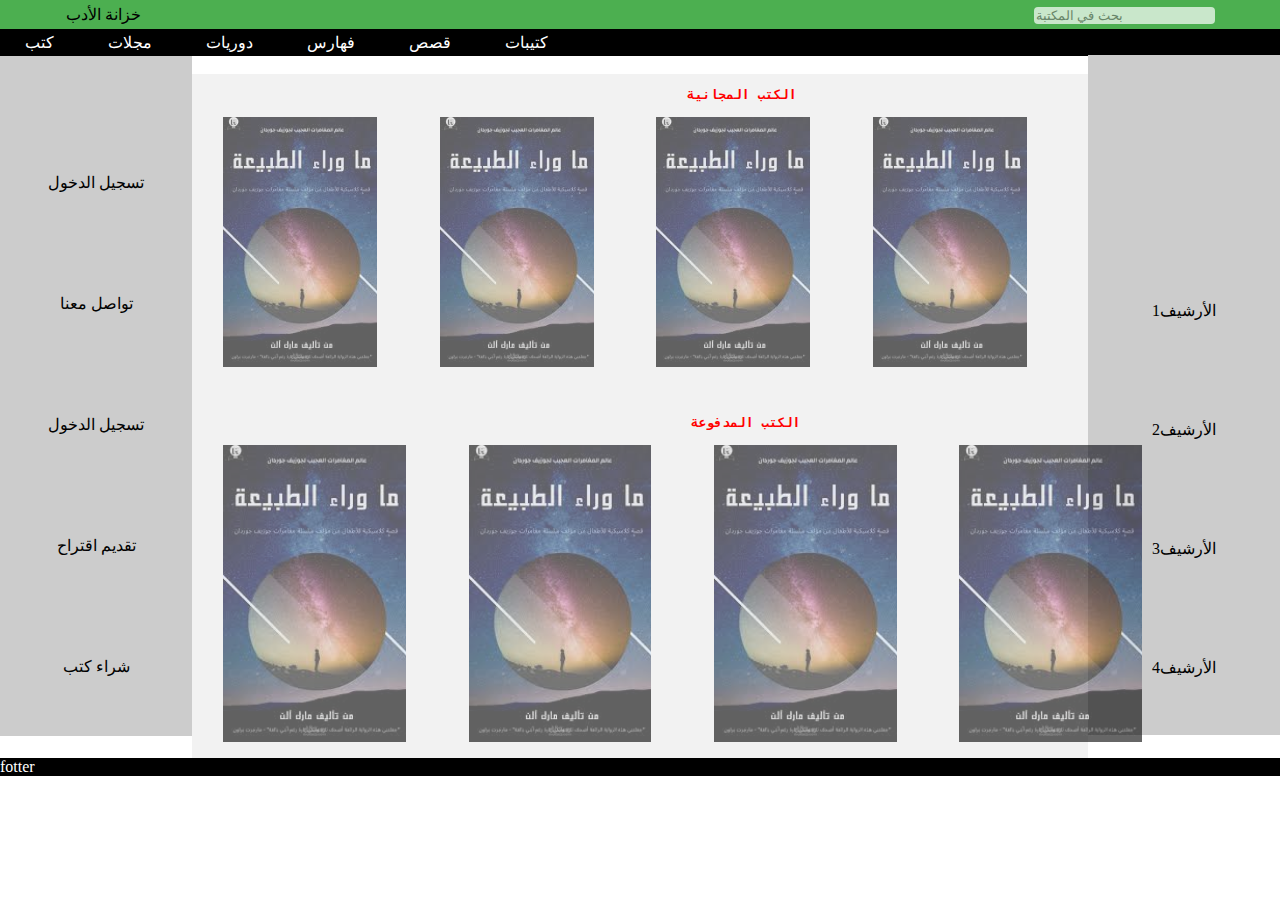
<file: index.html>
<html>
<head>
<title>library_site</title>
<link rel="stylesheet" href="m.css">

</head>
 
<body>
<div id="h">خزانة الأدب <input type="search" placeholder="بحث في المكتبة"></div>

<div id="n">
<a href="#">كتب</a>
<a href="#">مجلات</a>
<a href="#">دوريات</a>
<a href="#">فهارس</a>
<a href="#">قصص</a>
<a href="#">كتيبات</a>
</div>

<div id="s"><a href="login.html" target="_blank">تسجيل الدخول</a><br>
<a href="contactus.html"target="_blank">تواصل معنا </a><br>
<a href="#">تسجيل الدخول </a><br>
<a href="#">تقديم اقتراح </a><br>
<a href="#">شراء كتب</a><br>
</div><br>
<div id="m"><pre>                          <b> الكتب المجانية </b>
 
    <img  src="images.jpeg"alt=" أسرار الطبيعة" height=250>        <img  src="images.jpeg"height=250>        <img  src="images.jpeg"height=250>        <img  src="images.jpeg"height=250>         
 


                           <b> الكتب المدفوعة </b>

    <img  src="images.jpeg"alt=" أسرار الطبيعة" height=33%>        <img  src="images.jpeg"height=33%>        <img  src="images.jpeg"height=33%>        <img  src="images.jpeg"height=33%>       
</pre></div><br>
<div id="r"><p>الأرشيف1</p>
<p>الأرشيف2</p><p>الأرشيف3</p><p>الأرشيف4</p></div>
<div id="f">fotter</div>








</body>
</html>
</file>
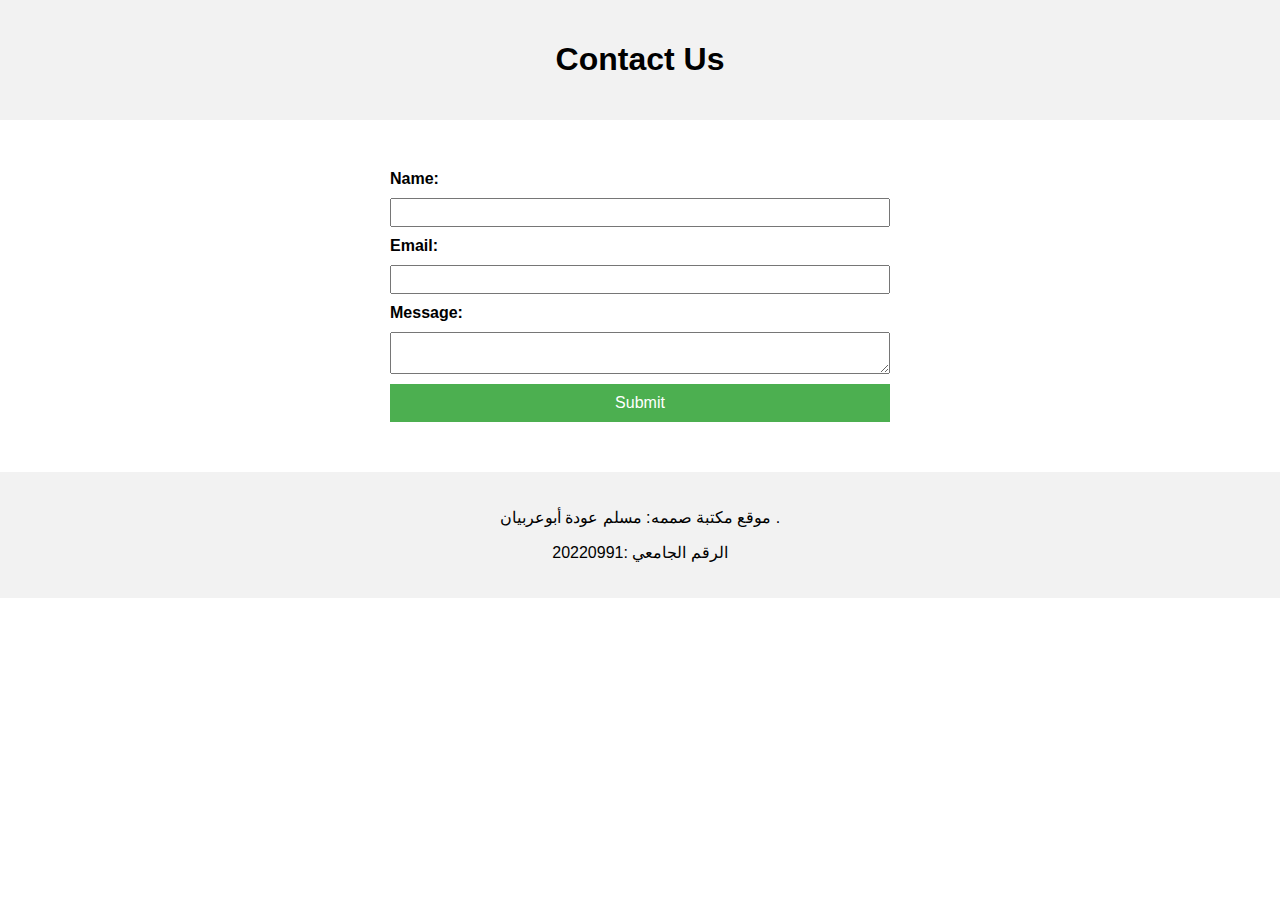
<file: contactus.html>
<html>
<head>
  <title>Contact Us</title>
<style>
body {
  font-family: Arial, sans-serif;
  margin: 0;
  padding: 0;
}

.container {
  width: 500px;
  margin: 50px auto;
}

form {
  display: grid;
  grid-gap: 10px;
}

label {
  font-weight: bold;
}

input[type="text"],
input[type="email"],
textarea {
  width: 100%;
  padding: 5px;
}

input[type="submit"] {
  background-color: #4CAF50;
  color: white;
  border: none;
  padding: 10px 20px;
  text-align: center;
  text-decoration: none;
  display: inline-block;
  font-size: 16px;
  cursor: pointer;
}

header, footer {
  background-color: #f2f2f2;
  padding: 20px;
  text-align: center;
}
</style>
</head>
<body>
  <header>
    <h1>Contact Us</h1>
  </header>

  <div class="container">
    <form>
      <label for="name">Name:</label>
      <input type="text" id="name" name="name" required>

      <label for="email">Email:</label>
      <input type="email" id="email" name="email" required>

      <label for="message">Message:</label>
      <textarea id="message" name="message" required></textarea>

      <input type="submit" value="Submit">
    </form>
  </div>

  <footer>
    <p>موقع مكتبة صممه: مسلم عودة أبوعربيان .</p>
    <p>الرقم الجامعي :20220991</p>

  </footer>
</body>
</html>
</file>
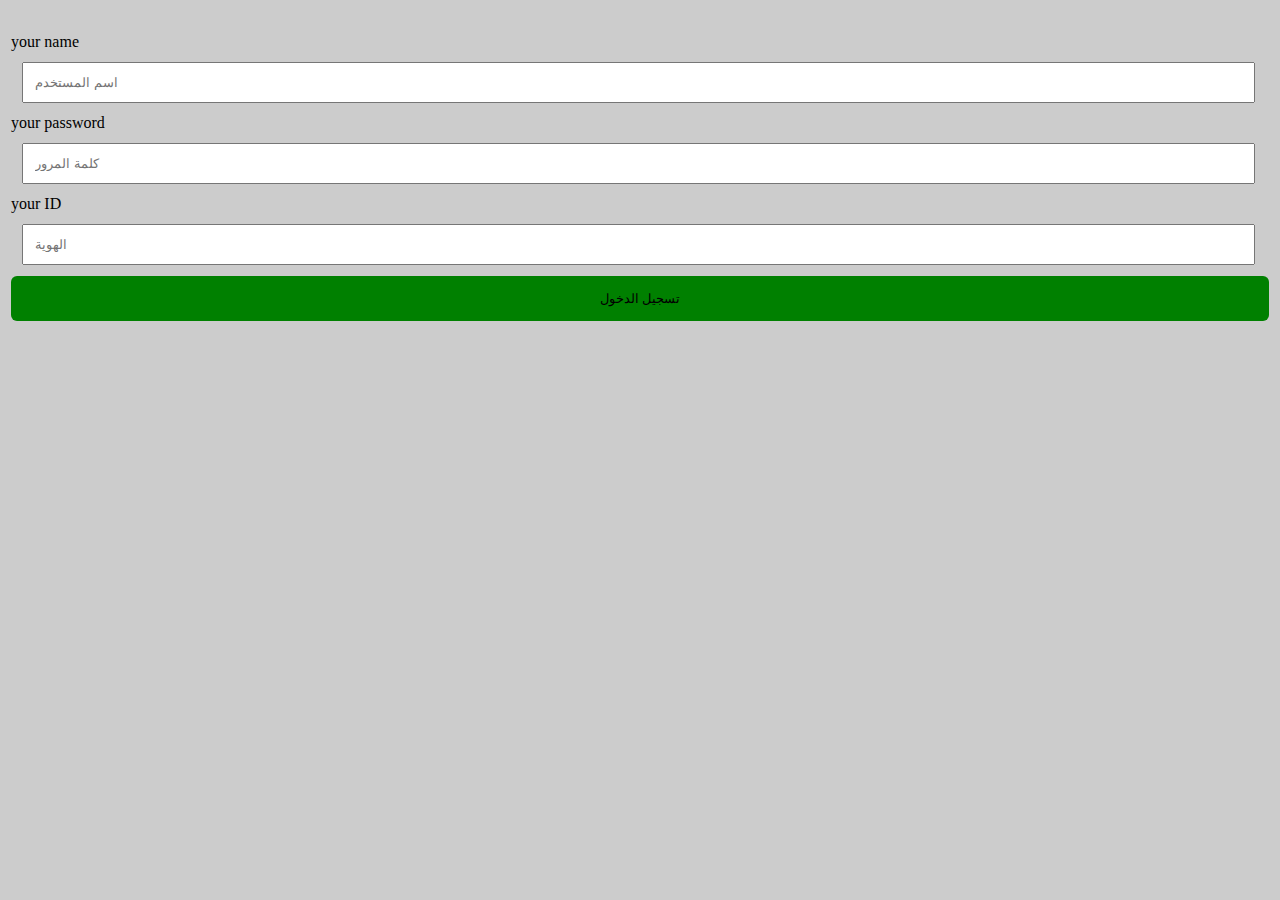
<file: login.html>
<html>
<head>
    <title> تسجيل الدخول</title>
    <style>
       body{margin:0px;
background-color:#ccc;
padding:11px;}
#l{margin-top:22px;}
input[type=text],input[type=password]{
width:98%;
margin:11px 11px;
padding:11px;}
input[type=submit]{
background-color:green;
padding:15px;
width:100%;
border:none;
border-radius:6px;}
input[type=submit]:hover{background-color:#4caf50;
}
    </style>
</head>
<body>
   <div id="l">
<label> your name </label>
<input type="text" placeholder="اسم المستخدم">
<label> your password </label>
<input type="password" placeholder="كلمة المرور">
<label>your ID </label>
<input type="text" placeholder="الهوية">
<input type ="submit" value ="تسجيل الدخول"> 
   </div>
</body>
</html>
</file>
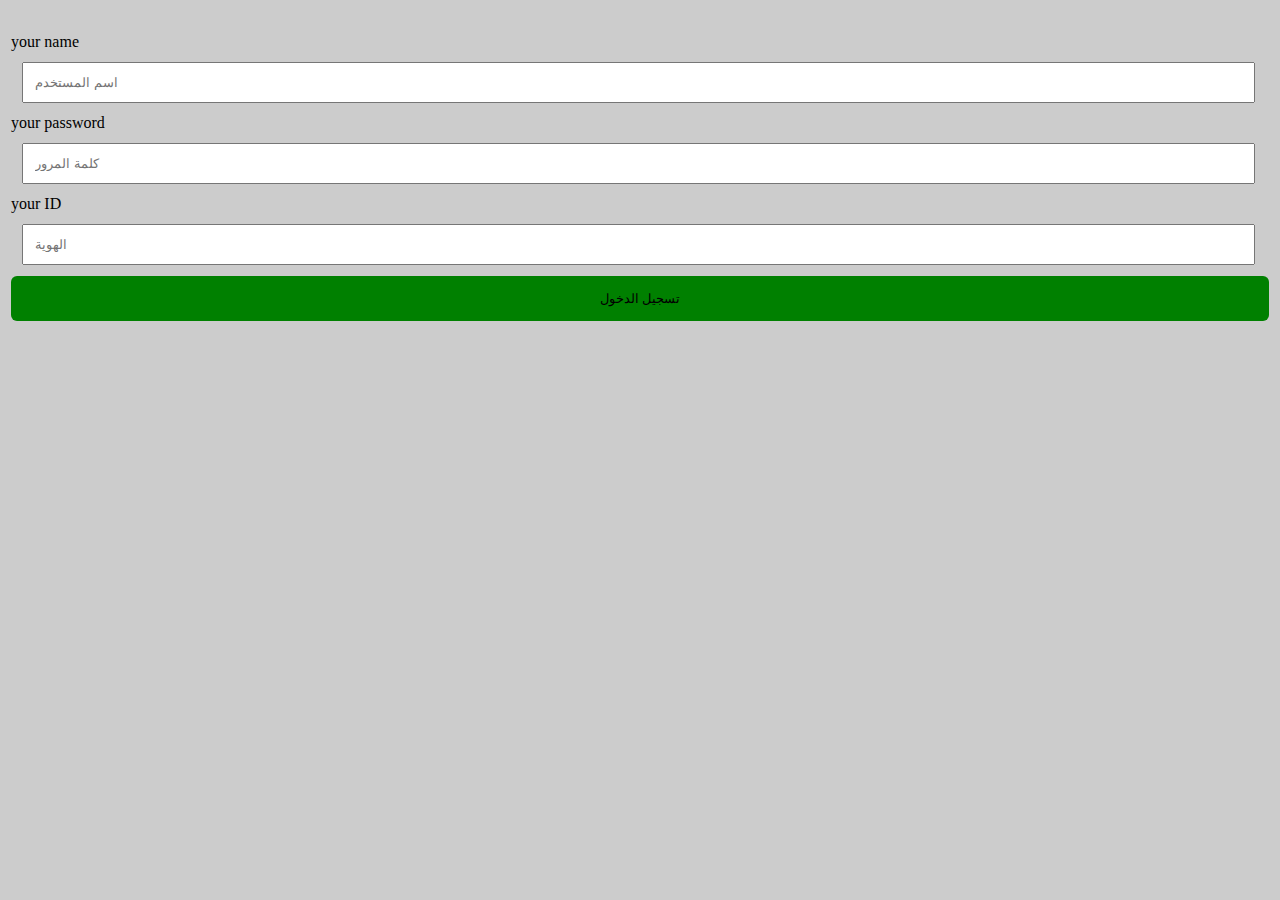
<file: tabe.html>
<html>
<head>
    <title> تسجيل الدخول</title>
    <style>
       body{margin:0px;
background-color:#ccc;
padding:11px;}
#l{margin-top:22px;}
input[type=text],input[type=password]{
width:98%;
margin:11px 11px;
padding:11px;}
input[type=submit]{
background-color:green;
padding:15px;
width:100%;
border:none;
border-radius:6px;}
input[type=submit]:hover{background-color:#4caf50;
}
    </style>
</head>
<body>
   <div id="l">
<label> your name </label>
<input type="text" placeholder="اسم المستخدم">
<label> your password </label>
<input type="password" placeholder="كلمة المرور">
<label>your ID </label>
<input type="text" placeholder="الهوية">
<input type ="submit" value ="تسجيل الدخول"> 
   </div>
</body>
</html>
</file>
<file: m.css>
body{margin:0px;}
#h{background-color:#4caf50;
padding:5px;
text-align:center;} 

#h input[type=search]{
     opacity:.7;
border:none ;
border-radius:4px;
margin-left:70%;
}
#n{background:black;color:white;}
#n a{color:white;
padding:4px 25px;
text-decoration:none;
display:inline-block;}
 a:hover{background:#ccc;}
#s{color:red;
   width:15%;
float:left;
text-align:center;
background:#ccc;
padding-top:75px ;
margin-top:0px;
}
#m{color:red;
   width:70%;
float:left;
text-align:center;
            background-color: #f2f2f2;

}
#r{color:red;
   width:15%;
float:left;
text-align:center;
background-color:#ccc;
padding-top:188px ;
margin-top:-37px;}
#r p{color:black;
padding:42px; }
#f{background:black;color:white;
clear:left;
   }
#s a{text-decoration:none;
	color:black;
display:block;
padding:42px;;
}
#s a:hover{background:#4caf50;;color:white;}
img{opacity:.6;}
img:hover{opacity:1;}
</file>
